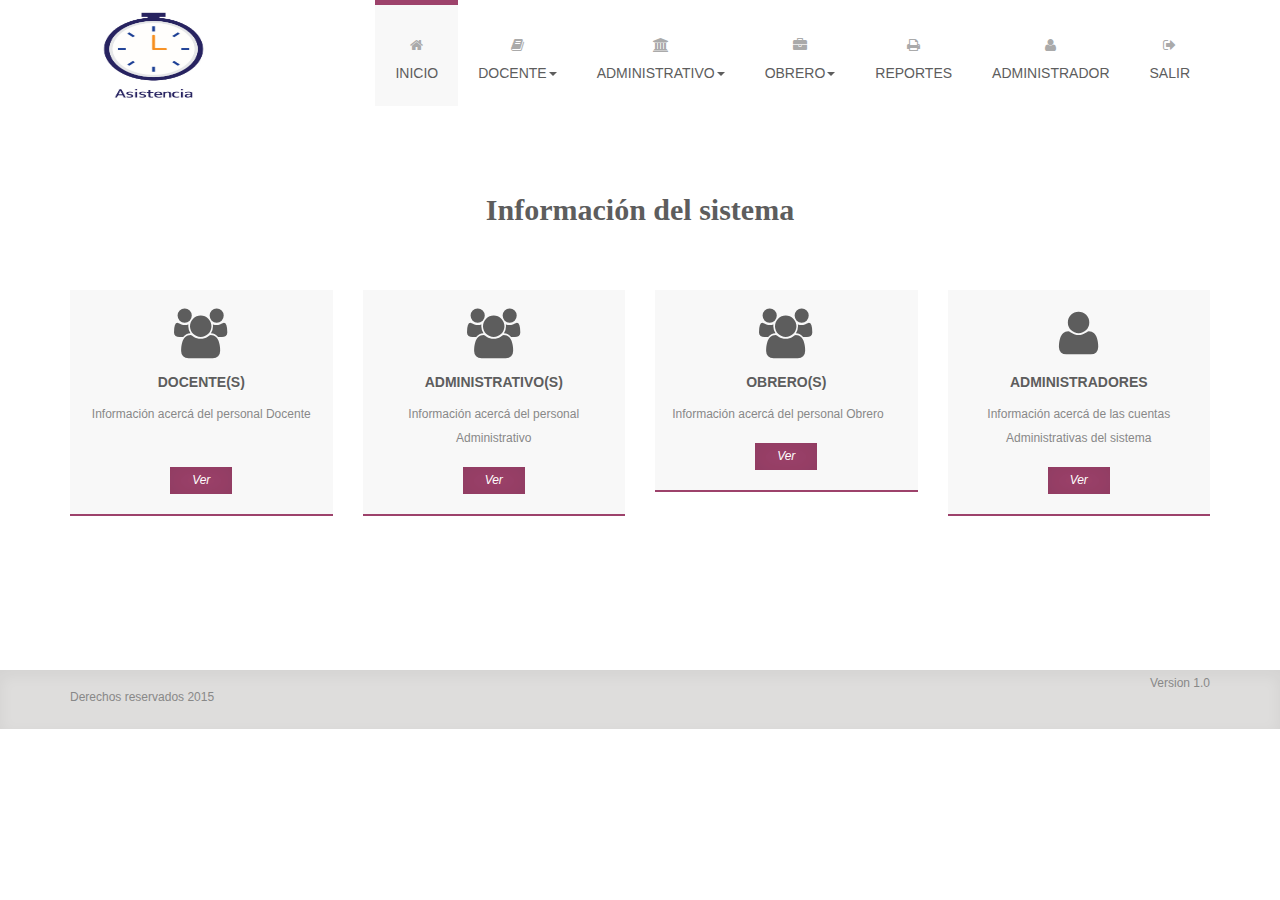
<file: index.html>
<!DOCTYPE html>
<html lang="en">

    <head>
        
        <meta charset="utf-8">
        <meta http-equiv="X-UA-Compatible" content="IE=edge">
        <meta name="viewport" content="width=device-width, initial-scale=1">
        <title>Andia - Responsive Agency Template</title>

        <!-- CSS -->
        <link rel="stylesheet" href="assets/bootstrap/css/bootstrap.min.css">
        <link rel="stylesheet" href="assets/font-awesome/css/font-awesome.min.css">
        <link rel="stylesheet" href="assets/css/animate.css">
        <link rel="stylesheet" href="assets/css/magnific-popup.css">
        <link rel="stylesheet" href="assets/flexslider/flexslider.css">
        <link rel="stylesheet" href="assets/css/form-elements.css">
        <link rel="stylesheet" href="assets/css/style.css">
        <link rel="stylesheet" href="assets/css/media-queries.css">

        <!-- HTML5 Shim and Respond.js IE8 support of HTML5 elements and media queries -->
        <!-- WARNING: Respond.js doesn't work if you view the page via file:// -->
        <!--[if lt IE 9]>
            <script src="https://oss.maxcdn.com/libs/html5shiv/3.7.0/html5shiv.js"></script>
            <script src="https://oss.maxcdn.com/libs/respond.js/1.4.2/respond.min.js"></script>
        <![endif]-->

        <!-- Favicon and touch icons -->
        <link rel="shortcut icon" href="assets/ico/favicon.ico">
        <link rel="apple-touch-icon-precomposed" sizes="144x144" href="assets/ico/apple-touch-icon-144-precomposed.png">
        <link rel="apple-touch-icon-precomposed" sizes="114x114" href="assets/ico/apple-touch-icon-114-precomposed.png">
        <link rel="apple-touch-icon-precomposed" sizes="72x72" href="assets/ico/apple-touch-icon-72-precomposed.png">
        <link rel="apple-touch-icon-precomposed" href="assets/ico/apple-touch-icon-57-precomposed.png">

    </head>

    <body>
        
        <!-- Top menu -->
		<nav class="navbar" role="navigation">
			<div class="container">
				<div class="navbar-header">
					<a class="navbar-brand" href="index.html">Sistema de asistencia</a>
				</div>
				<!-- Collect the nav links, forms, and other content for toggling -->
				<div class="collapse navbar-collapse" id="top-navbar-1">
					<ul class="nav navbar-nav navbar-right">
						<li  class="dropdown active">
							<a href=""><i class="fa fa-home"></i><br>Inicio</a>
						</li>
                        <li class="dropdown">
                            <a href="#" class="dropdown-toggle" data-toggle="dropdown"  data-hover="dropdown" data-delay="100">
                                <i class="fa fa-book"></i><br>Docente<span class="caret"></span>
                            </a>
                            <ul class="dropdown-menu dropdown-menu-left" role="menu">
                                <li><a href="#">Registro</a></li>
                                <li><a href="#">Asistencia</a></li>
                            </ul>
                        </li>
						<li class="dropdown">
							<a href="#" class="dropdown-toggle" data-toggle="dropdown" data-hover="dropdown" data-delay="100"><i class="fa fa-institution"></i><br>Administrativo<span class="caret"></span></a>
                            <ul class="dropdown-menu dropdown-menu-left" role="menu">
                                <li><a href="#">Registro</a></li>
                                <li><a href="#">Asistencia</a></li>
                            </ul>
						</li>
						<li  class="dropdown">
							<a href="#" class="dropdown-toggle" data-toggle="dropdown" data-hover="dropdown" data-delay="100"><i class="fa fa-briefcase"></i><br>Obrero<span class="caret"></span></a>
                            <ul class="dropdown-menu dropdown-menu-left" role="menu">
                                <li><a href="#">Registro</a></li>
                                <li><a href="#">Asistencia</a></li>
                            </ul>
						</li>
						<li>
							<a href="#"><i class="fa fa-print"></i><br>Reportes</a>
						</li>
						<li>
							<a href="#"><i class="fa fa-user"></i><br>Administrador</a>
						</li>
                        <li>
                            <a href="#"><i class="fa fa-sign-out"></i><br>Salir</a>
                        </li>
					</ul>
				</div>
			</div>
		</nav>
<br><br>
        <!-- Presentation -->
        <div class="presentation-container">
        	<div class="container">
        		<div class="row">
	        		<div class="col-sm-12 wow fadeInLeftBig">
	            		<h1>Información del sistema</h1>
	            	</div>
            	</div>
        	</div>
        </div>

        <!-- Services -->
        <div class="services-container">
	        <div class="container">
	            <div class="row">
	            	<div class="col-sm-3">
		                <div class="service wow fadeInUp">
		                    <div class="service-icon"><i class="fa fa-users"></i></div>
		                    <h3>Docente(s)</h3>
		                    <p>Información acercá del personal Docente &nbsp;&nbsp;&nbsp;&nbsp;&nbsp;</p>
		                    <a class="big-link-1" href="#">Ver</a>
		                </div>
					</div>
					<div class="col-sm-3">
		                <div class="service wow fadeInDown">
		                    <div class="service-icon"><i class="fa fa-users"></i></div>
		                    <h3>Administrativo(s)</h3>
		                    <p>Información acercá del personal Administrativo</p>
		                    <a class="big-link-1" href="#">Ver</a>
		                </div>
	                </div>
	                <div class="col-sm-3">
		                <div class="service wow fadeInUp">
		                    <div class="service-icon"><i class="fa fa-users"></i></div>
		                    <h3>Obrero(s)</h3>
		                    <p>Información acercá del personal Obrero&nbsp;&nbsp;&nbsp;&nbsp;&nbsp;</p>
		                    <a class="big-link-1" href="#">Ver</a>
		                </div>
	                </div>
	                <div class="col-sm-3">
		                <div class="service wow fadeInDown">
		                    <div class="service-icon"><i class="fa fa-user"></i></div>
		                    <h3>Administradores</h3>
		                    <p>Información acercá de las cuentas Administrativas del sistema</p>
		                    <a class="big-link-1" href="#">Ver</a>
		                </div>
	                </div>
	            </div>
	        </div>
        </div>
        <br><br><br><br><br><br><br><br><br>

        <!-- Footer -->
        <footer>
            <div class="container">
                <div class="row">
                    <div class="col-sm-7 footer-copyright wow fadeIn">
                        <p>Derechos reservados 2015</p>
                    </div>
                    <div class="col-sm-5 footer-social wow fadeIn">
                        <p>Version 1.0</p>
                    </div>
                </div>
            </div>
        </footer>

        <!-- Javascript -->
        <script src="assets/js/jquery-1.11.1.min.js"></script>
        <script src="assets/bootstrap/js/bootstrap.min.js"></script>
        <script src="assets/js/bootstrap-hover-dropdown.min.js"></script>
        <script src="assets/js/jquery.backstretch.min.js"></script>
        <script src="assets/js/wow.min.js"></script>
        <script src="assets/js/retina-1.1.0.min.js"></script>
        <script src="assets/js/jquery.magnific-popup.min.js"></script>
        <script src="assets/flexslider/jquery.flexslider-min.js"></script>
        <script src="assets/js/jflickrfeed.min.js"></script>
        <script src="assets/js/masonry.pkgd.min.js"></script>
        <script src="http://maps.google.com/maps/api/js?sensor=true"></script>
        <script src="assets/js/jquery.ui.map.min.js"></script>
        <script src="assets/js/scripts.js"></script>

    </body>

</html>
</file>
<file: assets/css/form-elements.css>
input[type="text"], input[type="password"],
textarea {
    margin: 0;
    padding: 0 6px;
    vertical-align: middle;
    background: none;
    border: 1px solid #ddd;
    font-family: 'Open Sans', sans-serif;
    font-size: 13px;
    font-weight: 400;
    color: black;
    font-style: italic;
    -moz-border-radius: 0; -webkit-border-radius: 0; border-radius: 0;
    -moz-box-shadow: none; -webkit-box-shadow: none; box-shadow: none;
    -o-transition: all .3s; -moz-transition: all .3s; -webkit-transition: all .3s; -ms-transition: all .3s; transition: all .3s;
}

input[type="text"]:focus, input[type="password"]:focus, 
textarea:focus {
	outline: 0;
    border: 1px solid #bbb;
    -moz-box-shadow: none; -webkit-box-shadow: none; box-shadow: none;
}

input[type="text"], input[type="password"]:-moz-placeholder, textarea:-moz-placeholder { color: black; }
input[type="text"], input[type="password"]:-ms-input-placeholder, textarea:-ms-input-placeholder { color: black; }
input[type="text"], input[type="password"]::-webkit-input-placeholder, textarea::-webkit-input-placeholder { color: black; }


button.btn {
	height: 30px;
    margin: 0;
    padding: 0 20px;
    vertical-align: middle;
    background: #9d426b;
    border: 0;
    font-family: 'Open Sans', sans-serif;
    font-size: 13px;
    font-weight: 400;
    line-height: 30px;
    color: #fff;
    text-shadow: none;
    -moz-border-radius: 0; -webkit-border-radius: 0; border-radius: 0;
    -moz-box-shadow: 0 1px 25px 0 rgba(0,0,0,.05) inset, 0 -1px 25px 0 rgba(0,0,0,.05) inset;
    -webkit-box-shadow: 0 1px 25px 0 rgba(0,0,0,.05) inset, 0 -1px 25px 0 rgba(0,0,0,.05) inset;
    box-shadow: 0 1px 25px 0 rgba(0,0,0,.05) inset, 0 -1px 25px 0 rgba(0,0,0,.05) inset;
    -o-transition: all .3s; -moz-transition: all .3s; -webkit-transition: all .3s; -ms-transition: all .3s; transition: all .3s;
}

button.btn:hover {
	background: #5d5d5d;
    border: 0;
    color: #fff;
    -moz-box-shadow: none; -webkit-box-shadow: none; box-shadow: none;
}

button.btn:active {
	outline: 0;
    background: #5d5d5d;
    border: 0;
    color: #fff;
    -moz-box-shadow: 0 5px 10px 0 rgba(0,0,0,.15) inset, 0 -1px 25px 0 rgba(0,0,0,.05) inset;
    -webkit-box-shadow: 0 5px 10px 0 rgba(0,0,0,.15) inset, 0 -1px 25px 0 rgba(0,0,0,.05) inset;
    box-shadow: 0 5px 10px 0 rgba(0,0,0,.15) inset, 0 -1px 25px 0 rgba(0,0,0,.05) inset;
}

button.btn:focus {
	outline: 0;
    background: #5d5d5d;
    border: 0;
    color: #fff;
}

.btn:active:focus, .btn.active:focus {
	outline: 0;
    background: #5d5d5d;
    border: 0;
    color: #fff;
}
</file>
<file: assets/css/style.css>
/*
 *
 * Template Name: Andia
 * Template URI: http://azmind.com
 * Description: Andia - Responsive Agency Template
 * Author: Anli Zaimi
 * Author URI: http://azmind.com
 *
 */


body {
    background: #fff;
    text-align: center;
    font-family: 'Open Sans', sans-serif;
    color: #888;
    font-size: 12px;
}

.violet { color: #9d426b; }

a {
    color: #9d426b;
    text-decoration: none;
    -o-transition: all .3s; -moz-transition: all .3s; -webkit-transition: all .3s; -ms-transition: all .3s; transition: all .3s;
}
a:hover, a:focus { color: #888; text-decoration: none; }

strong { font-weight: bold; }

img { max-width: 100%; }

h1, h2 { line-height: 40px; }
h3, h4 { line-height: 20px; }

::-moz-selection { background: #9d426b; color: #fff; text-shadow: none; }
::selection { background: #9d426b; color: #fff; text-shadow: none; }


/***** Big links / buttons *****/

a.big-link-1 {
	display: inline-block;
    padding: 5px 22px;
    background: #9d426b;
    color: #fff;
    font-style: italic;
    text-decoration: none;
    -moz-box-shadow: 0 1px 25px 0 rgba(0,0,0,.05) inset, 0 -1px 25px 0 rgba(0,0,0,.05) inset;
    -webkit-box-shadow: 0 1px 25px 0 rgba(0,0,0,.05) inset, 0 -1px 25px 0 rgba(0,0,0,.05) inset;
    box-shadow: 0 1px 25px 0 rgba(0,0,0,.05) inset, 0 -1px 25px 0 rgba(0,0,0,.05) inset;
}

a.big-link-1:hover {
    -moz-box-shadow: none; -webkit-box-shadow: none; box-shadow: none;
}

a.big-link-1:active {
    -moz-box-shadow: 0 5px 10px 0 rgba(0,0,0,.15) inset, 0 -1px 25px 0 rgba(0,0,0,.05) inset;
    -webkit-box-shadow: 0 5px 10px 0 rgba(0,0,0,.15) inset, 0 -1px 25px 0 rgba(0,0,0,.05) inset;
    box-shadow: 0 5px 10px 0 rgba(0,0,0,.15) inset, 0 -1px 25px 0 rgba(0,0,0,.05) inset;
}

a.big-link-2 {
    display: inline-block;
    width: 35px;
    height: 35px;
    padding-top: 6px;
    background: #9d426b;
    font-size: 20px;
    color: #fff;
    line-height: 20px;
    -moz-border-radius: 19px; -webkit-border-radius: 19px; border-radius: 19px;
    -moz-box-shadow: 0 1px 25px 0 rgba(0,0,0,.05) inset, 0 -1px 25px 0 rgba(0,0,0,.05) inset;
    -webkit-box-shadow: 0 1px 25px 0 rgba(0,0,0,.05) inset, 0 -1px 25px 0 rgba(0,0,0,.05) inset;
    box-shadow: 0 1px 25px 0 rgba(0,0,0,.05) inset, 0 -1px 25px 0 rgba(0,0,0,.05) inset;
}
a.big-link-2 i { vertical-align: middle; }

a.big-link-2:hover {
    background: #5d5d5d;
    -moz-box-shadow: none; -webkit-box-shadow: none; box-shadow: none;
}

a.big-link-2:active {
    -moz-box-shadow: 0 5px 10px 0 rgba(0,0,0,.15) inset, 0 -1px 25px 0 rgba(0,0,0,.05) inset;
    -webkit-box-shadow: 0 5px 10px 0 rgba(0,0,0,.15) inset, 0 -1px 25px 0 rgba(0,0,0,.05) inset;
    box-shadow: 0 5px 10px 0 rgba(0,0,0,.15) inset, 0 -1px 25px 0 rgba(0,0,0,.05) inset;
}

a.big-link-3 {
	display: inline-block;
    padding: 5px 22px;
    background: #9d426b;
    font-size: 18px;
    color: #fff;
    font-style: italic;
    line-height: 24px;
    text-decoration: none;
    -moz-box-shadow: 0 1px 25px 0 rgba(0,0,0,.05) inset, 0 -1px 25px 0 rgba(0,0,0,.05) inset;
    -webkit-box-shadow: 0 1px 25px 0 rgba(0,0,0,.05) inset, 0 -1px 25px 0 rgba(0,0,0,.05) inset;
    box-shadow: 0 1px 25px 0 rgba(0,0,0,.05) inset, 0 -1px 25px 0 rgba(0,0,0,.05) inset;
}

a.big-link-3:hover {
    -moz-box-shadow: none; -webkit-box-shadow: none; box-shadow: none;
}

a.big-link-3:active {
    -moz-box-shadow: 0 5px 10px 0 rgba(0,0,0,.15) inset, 0 -1px 25px 0 rgba(0,0,0,.05) inset;
    -webkit-box-shadow: 0 5px 10px 0 rgba(0,0,0,.15) inset, 0 -1px 25px 0 rgba(0,0,0,.05) inset;
    box-shadow: 0 5px 10px 0 rgba(0,0,0,.15) inset, 0 -1px 25px 0 rgba(0,0,0,.05) inset;
}


/***** Top menu *****/

.navbar {
	margin-bottom: 0;
	background: #fff;
	border: 0;
	-moz-border-radius: 0; -webkit-border-radius: 0; border-radius: 0;
}

ul.navbar-nav {
	font-size: 14px;
	color: #888;
	text-transform: uppercase;
}

ul.navbar-nav li a { padding: 23px 20px; background: #fff; border-top: 5px solid #fff; color: #5d5d5d; }
ul.navbar-nav li.active a { background: #f8f8f8; border-color: #9d426b; color: #5d5d5d; }

ul.navbar-nav li a:hover, ul.navbar-nav li a:focus { background: #9d426b; border-color: #9d426b; color: #fff; outline: 0; }

.nav .open > a { background: #f8f8f8; border-color: #9d426b; color: #5d5d5d; }
.nav .open > a:hover, .nav .open > a:focus { background: #9d426b; border-color: #9d426b; color: #fff; }

ul.navbar-nav li a i { line-height: 35px; color: #aaa; }
ul.navbar-nav li a:hover i, ul.navbar-nav li a:focus i { color: #fff; }

.dropdown-menu {
	border: 0;
	-moz-border-radius: 0; -webkit-border-radius: 0; border-radius: 0;
	-moz-box-shadow: 0 6px 10px rgba(0, 0, 0, .15); -webkit-box-shadow: 0 6px 10px rgba(0, 0, 0, .15); box-shadow: 0 6px 10px rgba(0, 0, 0, .15);
}

.dropdown-menu > .active > a { background: #fff; color: #5d5d5d; }
.dropdown-menu > .active > a:hover, .dropdown-menu > .active > a:focus { background: #f8f8f8; color: #9d426b; }

ul.navbar-nav li .dropdown-menu a { padding-top: 15px; padding-bottom: 15px; }
ul.navbar-nav li.active .dropdown-menu a { background: #fff; color: #5d5d5d; border: 0; }
ul.navbar-nav li.active .dropdown-menu a:hover, 
ul.navbar-nav li.active .dropdown-menu a:focus { background: #9d426b; color: #fff; border: 0; }

ul.navbar-nav li.active .dropdown-menu > .active > a { background: #f8f8f8; color: #9d426b; border: 0; }
ul.navbar-nav li.active .dropdown-menu > .active > a:hover, 
ul.navbar-nav li.active .dropdown-menu > .active > a:focus { background: #9d426b; color: #fff; border: 0; }

.navbar>.container .navbar-brand { margin-left: 0; }

.navbar-brand {
	width: 167px;
	height: 106px;
	background: url(../img/asistencia.png) left center no-repeat;
    background-size:100% 100%;
	text-indent: -99999px;
}

/***** Slider *****/

.slider-container {
    margin: 0 auto;
    background: #f8f8f8 url(../img/pattern.jpg) left top repeat;
    -moz-box-shadow: 0 5px 15px 0 rgba(0,0,0,.05) inset, 0 -5px 15px 0 rgba(0,0,0,.05) inset;
    -webkit-box-shadow: 0 5px 15px 0 rgba(0,0,0,.05) inset, 0 -5px 15px 0 rgba(0,0,0,.05) inset;
    box-shadow: 0 5px 15px 0 rgba(0,0,0,.05) inset, 0 -5px 15px 0 rgba(0,0,0,.05) inset;
}

.slider {
	padding-left: 5px;
	padding-right: 5px;
}

.flexslider {
    margin-top: 45px;
    margin-bottom: 55px;
    border: 6px solid #fff;
    -moz-border-radius: 0; -webkit-border-radius: 0; border-radius: 0;
    -moz-box-shadow: 0 5px 15px 0 rgba(0,0,0,.05), 0 -5px 15px 0 rgba(0,0,0,.05);
    -webkit-box-shadow: 0 5px 15px 0 rgba(0,0,0,.05), 0 -5px 15px 0 rgba(0,0,0,.05);
    box-shadow: 0 5px 15px 0 rgba(0,0,0,.05), 0 -5px 15px 0 rgba(0,0,0,.05);
}

.flexslider .slides > li {
	position: relative;
}

.flex-caption {
    position: absolute;
    left: 0;
    bottom: 20px;
    width: 95%;
    padding: 10px 20px;
    background: #1d1d1d; /* browsers that don't support rgba */
    background: rgba(0, 0, 0, .7);
    font-size: 14px;
    line-height: 24px;
    color: #eaeaea;
    text-align: left;
    font-style: italic;
}

.flex-direction-nav a {
	width: 60px;
	height: 60px;
	padding-top: 17px;
	background: #9d426b;
	color: #fff;
	text-shadow: none;
}

.flex-direction-nav a:before { font-size: 26px; }

.flex-direction-nav .flex-prev, .flex-direction-nav .flex-next { text-align: center; }


/***** Slider 2 *****/

.slider-2-container {
	padding: 180px 0;
}

.slider-2-text {
	padding: 30px 0 43px 0;
	background: #1d1d1d; /* browsers that don't support rgba */
    background: rgba(0, 0, 0, .7);
    color: #fff;
}

.slider-2-text h1 {
	padding-left: 30px;
	padding-right: 30px;
	font-family: 'Lobster', cursive;
    font-size: 30px;
    color: #fff;
    font-weight: bold;
}

.slider-2-text p {
	padding-left: 30px;
	padding-right: 30px;
	font-size: 18px;
    font-style: italic;
}


/***** Presentation *****/

.presentation-container {
    margin-top: 30px;
}

.presentation-container h1 {
    font-family: 'Lobster', cursive;
    font-size: 30px;
    color: #5d5d5d;
    font-weight: bold;
}

.presentation-container p {
    font-size: 18px;
    font-style: italic;
}


/***** Services *****/

.services-container {
    margin-top: 10px;
}

.services-title {
	margin-top: 40px;
    background: url(../img/line.png) left center repeat-x;
}

.services-title h2 {
    width: 200px;
    margin: 0 auto;
    background: #fff;
    font-family: 'Lobster', cursive;
    font-size: 24px;
    color: #5d5d5d;
    font-weight: bold;
}

.service {
	margin-top: 40px;
    padding: 15px 15px 20px 15px;
    background: #f8f8f8;
    border-bottom: 2px solid #9d426b;
}

.service:hover {
    box-shadow: 0 5px 15px 0 rgba(0,0,0,.05), 0 1px 25px 0 rgba(0,0,0,.05) inset, 0 -1px 25px 0 rgba(0,0,0,.05) inset;
    -o-transition: all .5s; -moz-transition: all .5s; -webkit-transition: all .5s; -ms-transition: all .5s; transition: all .5s;
}

.service .service-icon {
    font-size: 50px;
    line-height: 50px;
    color: #5d5d5d;
}

.service .service-icon i { vertical-align: middle; }

.service h3 {
    margin-top: 13px;
    font-family: 'Droid Sans', sans-serif;
    font-size: 14px;
    color: #5d5d5d;
    font-weight: bold;
    text-transform: uppercase;
    text-shadow: 0 1px 0 rgba(255,255,255,.7);
}

.service p {
    padding-bottom: 7px;
    line-height: 24px;
}


/***** Latest work *****/

.work-container {
    margin-top: 50px;
}

.work-title {
    background: url(../img/line.png) left center repeat-x;
}

.work-title h2 {
    width: 220px;
    margin: 0 auto;
    background: #fff;
    font-family: 'Lobster', cursive;
    font-size: 24px;
    color: #5d5d5d;
    font-weight: bold;
}

.work {
    margin-top: 40px;
    padding-bottom: 20px;
    background: #f8f8f8;
    border-bottom: 2px solid #9d426b;
}

.work:hover img {
    opacity: 0.7;
    -o-transition: all .3s; -moz-transition: all .3s; -webkit-transition: all .3s; -ms-transition: all .3s; transition: all .3s;
}

.work:hover {
    box-shadow: 0 5px 15px 0 rgba(0,0,0,.05), 0 1px 25px 0 rgba(0,0,0,.05) inset, 0 -1px 25px 0 rgba(0,0,0,.05) inset;
    -o-transition: all .5s; -moz-transition: all .5s; -webkit-transition: all .5s; -ms-transition: all .5s; transition: all .5s;
}

.work .work-bottom {
    margin-top: 15px;
}

.work h3 {
    margin-top: 20px;
    padding-left: 15px;
    padding-right: 15px;
    font-family: 'Droid Sans', sans-serif;
    font-size: 14px;
    color: #5d5d5d;
    font-weight: bold;
    text-transform: uppercase;
    text-shadow: 0 1px 0 rgba(255,255,255,.7);
}

.work p {
	padding-left: 15px;
    padding-right: 15px;
    line-height: 24px;
    font-style: italic;
}


/***** Testimonials *****/

.testimonials-container {
    margin-top: 50px;
    padding-bottom: 70px;
}

.testimonials-title {
    background: url(../img/line.png) left center repeat-x;
}

.testimonials-title h2 {
    width: 180px;
    margin: 0 auto;
    background: #fff;
    font-family: 'Lobster', cursive;
    font-size: 24px;
    color: #5d5d5d;
    font-weight: bold;
}

.testimonial-list {
    margin-top: 30px;
    text-align: left;
}

.testimonial-list .tab-pane { overflow: hidden; }

.testimonial-list .testimonial-image {
	float: left;
	width: 10%;
	margin: 10px 0 0 0;
}
.testimonial-list .testimonial-image img { max-width: 64px; border: 3px solid #eaeaea; }

.testimonial-list .testimonial-text {
	float: left;
	width: 90%;
	font-size: 14px;
    line-height: 30px;
    font-style: italic;
}

.testimonial-list .nav-tabs {
    border: 0;
    text-align: right;
}

.testimonial-list .nav-tabs li {
	float: none;
	display: inline-block;
	margin-left: 2px;
    margin-right: 2px;
}

.testimonial-list .nav-tabs li a {
    width: 12px;
    height: 12px;
    padding: 0;
    background: #eaeaea;
    border: 0;
    -moz-border-radius: 0; -webkit-border-radius: 0; border-radius: 0;
}

.testimonial-list .nav-tabs li a:hover { border: 0; background: #ddd; }
.testimonial-list .nav-tabs li.active a { background: #9d426b; }


/***** Footer *****/
footer {
    margin: 0 auto;
    padding-bottom: 10px;
    background: #DEDDDC;
    -moz-box-shadow: 0 5px 15px 0 rgba(0,0,0,.05) inset; -webkit-box-shadow: 0 5px 15px 0 rgba(0,0,0,.05) inset; box-shadow: 0 5px 15px 0 rgba(0,0,0,.05) inset;
}

.footer-box {
    margin-top: 20px;
    text-align: left;
}

.footer-box h4 {
    margin-top: 20px;
    font-family: 'Droid Sans', sans-serif;
    font-size: 14px;
    color: #5d5d5d;
    font-weight: bold;
    text-transform: uppercase;
    text-shadow: 0 1px 0 rgba(255,255,255,.7);
}

.footer-box-text p {
    line-height: 24px;
}

.footer-box-text-contact i {
    padding-right: 7px;
}

.footer-box-text-subscribe form {
	padding-bottom: 10px;
}

.footer-box-text-subscribe input[type="text"] {
	width: 95%;
	height: 26px;
}

/* Flickr feed */
.flickr-feed {
    margin: 16px 0 0 0;
}

.flickr-feed a {
	display: inline-block;
	width: 54px;
	margin: 0 4px 4px 0;
}
.flickr-feed a:hover { opacity: 0.7; }
.flickr-feed a img { border: 2px solid #eaeaea; }


.footer-border {
    margin-top: 30px;
    border-top: 1px dashed #ddd;
}

.footer-copyright {
    margin-top: 15px;
    line-height: 24px;
    text-align: left;
}

.footer-social {
    margin-top: 5px;
    text-align: right;
}
.footer-social a { margin: 0 0 0 10px; font-size: 26px; color: #888; }
.footer-social a:hover, .footer-social a:focus { color: #9d426b; }


/***** Page title *****/

.page-title-container {
    margin: 0 auto;
    padding: 30px 0 35px 0;
    background: #f8f8f8 url(../img/pattern.jpg) left top repeat;
    text-align: left;
    -moz-box-shadow: 0 5px 15px 0 rgba(0,0,0,.05) inset, 0 -5px 15px 0 rgba(0,0,0,.05) inset;
    -webkit-box-shadow: 0 5px 15px 0 rgba(0,0,0,.05) inset, 0 -5px 15px 0 rgba(0,0,0,.05) inset;
    box-shadow: 0 5px 15px 0 rgba(0,0,0,.05) inset, 0 -5px 15px 0 rgba(0,0,0,.05) inset;
}

.page-title-container h1 {
    display: inline;
    margin-left: 10px;
    font-family: 'Lobster', cursive;
    font-size: 24px;
    color: #5d5d5d;
    font-weight: bold;
    text-shadow: 0 1px 0 rgba(255, 255, 255, .7);
    vertical-align: middle;
}

.page-title-container p {
    display: inline;
    margin-left: 5px;
    font-size: 14px;
    font-style: italic;
    vertical-align: middle;
}

.page-title-container i {
    font-size: 46px;
    color: #ccc;
    vertical-align: middle;
}


/* ----- ABOUT PAGE ----- */

/***** About us text *****/

.about-us-container {
    margin-top: 20px;
}

.about-us-text {
    padding-top: 10px;
    padding-bottom: 10px;
    text-align: left;
}

.about-us-text h3 {
    margin-top: 25px;
    font-family: 'Droid Sans', sans-serif;
    font-size: 16px;
    color: #5d5d5d;
    font-weight: bold;
    text-transform: uppercase;
    text-shadow: 0 1px 0 rgba(255,255,255,.7);
}

.about-us-text p {
    line-height: 28px;
    font-size: 13px;
}

/***** Meet our team *****/

.team-container {
    margin-top: 30px;
}

.team-title {
    background: url(../img/line.png) left center repeat-x;
}

.team-title h2 {
    width: 220px;
    margin: 0 auto;
    background: #fff;
    font-family: 'Lobster', cursive;
    font-size: 24px;
    color: #5d5d5d;
    font-weight: bold;
}

.team-box {
    margin-top: 40px;
    padding-bottom: 15px;
    background: #f8f8f8;
    border-bottom: 2px solid #9d426b;
}

.team-box:hover img {
    opacity: 0.7;
    -o-transition: all .3s; -moz-transition: all .3s; -webkit-transition: all .3s; -ms-transition: all .3s; transition: all .3s;
}

.team-box:hover {
	-moz-box-shadow: 0 5px 15px 0 rgba(0,0,0,.05), 0 1px 25px 0 rgba(0,0,0,.05) inset, 0 -1px 25px 0 rgba(0,0,0,.05) inset;
	-webkit-box-shadow: 0 5px 15px 0 rgba(0,0,0,.05), 0 1px 25px 0 rgba(0,0,0,.05) inset, 0 -1px 25px 0 rgba(0,0,0,.05) inset;
    box-shadow: 0 5px 15px 0 rgba(0,0,0,.05), 0 1px 25px 0 rgba(0,0,0,.05) inset, 0 -1px 25px 0 rgba(0,0,0,.05) inset;
    -o-transition: all .5s; -moz-transition: all .5s; -webkit-transition: all .5s; -ms-transition: all .5s; transition: all .5s;
}

.team-box h3 {
    margin-top: 20px;
    padding-left: 15px;
    padding-right: 15px;
    font-family: 'Droid Sans', sans-serif;
    font-size: 14px;
    color: #5d5d5d;
    font-weight: bold;
    text-transform: uppercase;
    text-shadow: 0 1px 0 rgba(255,255,255,.7);
}

.team-box p {
	padding-left: 15px;
    padding-right: 15px;
    line-height: 24px;
    font-style: italic;
}

.team-social a { margin: 0 5px; font-size: 26px; }


/* ----- CONTACT PAGE ----- */

/***** Form *****/

.contact-us-container {
    margin-top: 20px;
    padding-bottom: 50px;
    text-align: left;
}

.contact-us-container h3 {
    margin-top: 25px;
    font-family: 'Droid Sans', sans-serif;
    font-size: 16px;
    color: #5d5d5d;
    font-weight: bold;
    text-transform: uppercase;
    text-shadow: 0 1px 0 rgba(255,255,255,.7);
}

.contact-us-container p {
    line-height: 28px;
    font-size: 13px;
}

.contact-form {
    padding-top: 25px;
    padding-bottom: 30px;
}

.contact-form form {
    margin-top: 25px;
}

.contact-form form .form-group {
	margin-bottom: 20px;
}

.contact-form input[type="text"], .contact-form input[type="password"], .contact-form input[type="date"] { width: 95%; height: 34px; }
.contact-form textarea { width: 95%; height: 170px; padding-top: 6px; padding-bottom: 6px; }
.contact-form label { font-size: 13px; font-weight: 400; }
.contact-form label .error-label { font-style: italic }
.contact-form button { margin-top: 5px; padding: 0 45px; }

/***** Google map *****/

.contact-address {
	padding-bottom: 15px;
}

.contact-address .map {
    margin: 20px 0 40px 0;
    height: 300px;
    border: 5px solid #f8f8f8;
}


/* ----- SERVICES PAGE ----- */

/***** Services full width text *****/

.services-full-width-container {
    margin-top: 20px;
}

.services-full-width-text {
    padding-top: 10px;
    text-align: left;
}

.services-full-width-text h3 {
    margin-top: 25px;
    font-family: 'Droid Sans', sans-serif;
    font-size: 16px;
    color: #5d5d5d;
    font-weight: bold;
    text-transform: uppercase;
    text-shadow: 0 1px 0 rgba(255,255,255,.7);
}

.services-full-width-text p {
    line-height: 28px;
    font-size: 13px;
}

/***** Services half width text *****/

.services-half-width-container {
    margin-top: 20px;
}

.services-half-width-text {
    padding-top: 10px;
    padding-bottom: 10px;
    text-align: left;
}

.services-half-width-text h3 {
    margin-top: 25px;
    font-family: 'Droid Sans', sans-serif;
    font-size: 16px;
    color: #5d5d5d;
    font-weight: bold;
    text-transform: uppercase;
    text-shadow: 0 1px 0 rgba(255,255,255,.7);
}

.services-half-width-text p {
    line-height: 28px;
    font-size: 13px;
}

/***** Call to action *****/

.call-to-action-container {
    margin-top: 20px;
    padding-bottom: 50px;
}

.call-to-action-text {
    padding-top: 25px;
    padding-bottom: 15px;
    background: #f8f8f8;
    text-align: left;
    overflow: hidden;
}

.call-to-action-text:hover {
	-moz-box-shadow: 0 3px 10px 0 rgba(0,0,0,.05), 0 1px 25px 0 rgba(0,0,0,.05) inset, 0 -1px 25px 0 rgba(0,0,0,.05) inset;
	-webkit-box-shadow: 0 3px 10px 0 rgba(0,0,0,.05), 0 1px 25px 0 rgba(0,0,0,.05) inset, 0 -1px 25px 0 rgba(0,0,0,.05) inset;
    box-shadow: 0 3px 10px 0 rgba(0,0,0,.05), 0 1px 25px 0 rgba(0,0,0,.05) inset, 0 -1px 25px 0 rgba(0,0,0,.05) inset;
    -o-transition: all .5s; -moz-transition: all .5s; -webkit-transition: all .5s; -ms-transition: all .5s; transition: all .5s;
}

.call-to-action-text p {
    float: left;
    width: 80%;
    padding-left: 25px;
    line-height: 30px;
    font-size: 18px;
    font-style: italic;
}

.call-to-action-text .call-to-action-button {
    float: left;
    width: 20%;
    padding-right: 25px;
    margin-bottom: 10px;
    text-align: right;
}


/* ----- PORTFOLIO PAGE ----- */

.portfolio-container {
    margin-top: 20px;
    padding-bottom: 50px;
}

.portfolio-filters {
	padding-top: 35px;
	padding-bottom: 10px;
	font-family: 'Droid Sans', sans-serif;
    font-size: 16px;
    color: #5d5d5d;
    font-weight: bold;
    text-align: left;
    text-transform: uppercase;
    text-shadow: 0 1px 0 rgba(255,255,255,.7);
}

.portfolio-filters a { color: #5d5d5d; }
.portfolio-filters a:hover, .portfolio-filters a.active { color: #9d426b; }

.portfolio-box {
	width: 255px;
	margin: 40px 15px 0 15px;
}

.portfolio-box img {
	cursor: pointer;
	-o-transition: all .3s; -moz-transition: all .3s; -webkit-transition: all .3s; -ms-transition: all .3s; transition: all .3s;
}
.portfolio-box:hover img { opacity: 0.7; }

.portfolio-box-container {
	position: relative;
	background: #f8f8f8;
    border-bottom: 2px solid #9d426b;
}

.portfolio-box-container:hover {
    box-shadow: 0 5px 15px 0 rgba(0,0,0,.05), 0 1px 25px 0 rgba(0,0,0,.05) inset, 0 -1px 25px 0 rgba(0,0,0,.05) inset;
    -o-transition: all .5s; -moz-transition: all .5s; -webkit-transition: all .5s; -ms-transition: all .5s; transition: all .5s;
}

.portfolio-box-icon {
	position: absolute;
	top: 10px;
	right: 10px;
	width: 35px;
    height: 35px;
    padding-top: 7.5px;
    padding-left: 3px;
    background: #1d1d1d; /* browsers that don't support rgba */
    background: rgba(0, 0, 0, .7);
    font-size: 20px;
    color: #fff;
    line-height: 20px;
    -moz-border-radius: 19px; -webkit-border-radius: 19px; border-radius: 19px;
}

.portfolio-box-text {
	padding: 0 15px 20px 15px;
}

.portfolio-box-text h3 {
    margin-top: 20px;
    font-family: 'Droid Sans', sans-serif;
    font-size: 14px;
    color: #5d5d5d;
    font-weight: bold;
    text-transform: uppercase;
    text-shadow: 0 1px 0 rgba(255,255,255,.7);
}

.portfolio-box-text p {
    line-height: 24px;
    font-style: italic;
}
</file>
<file: assets/css/media-queries.css>
@media (min-width: 992px) and (max-width: 1199px) {
	
	.portfolio-box { width: 205px; }
	
	.testimonial-list .testimonial-image { width: 12%; }
	.testimonial-list .testimonial-text { width: 88%; }
	
}

@media (min-width: 768px) and (max-width: 991px) {
	
	ul.navbar-nav li a { padding-left: 15px; padding-right: 15px; }
	
    .portfolio-box { width: 210px; }
    
    .testimonial-list .testimonial-image { width: 15%; }
	.testimonial-list .testimonial-text { width: 85%; }
	
	.call-to-action-text p { width: 75%; }
	.call-to-action-text .call-to-action-button { width: 25%; }
	
	.flickr-feed a { width: 50px; margin-right: 2px; }

}

@media (max-width: 860px) {
	
	.flex-direction-nav a { top: 30px; width: 30px; height: 30px; padding-top: 7px; }
	.flex-direction-nav a:before { font-size: 18px; }
	.flex-caption { width: 100%; bottom: 0; }
	
}

@media (max-width: 767px) {
	
	.navbar>.container .navbar-brand { margin-left: 15px; }
	.navbar-collapse { border: 0; }
	.navbar-toggle { margin-top: 16px; }
	.navbar-toggle .icon-bar { background: #5d5d5d; }
	ul.navbar-nav li a { padding: 15px 20px; text-align: left; }
	ul.navbar-nav li a br { display: none; }
	ul.navbar-nav li a i { padding-right: 7px; }
	.navbar-nav .open .dropdown-menu > li > a, .navbar-nav .open .dropdown-menu .dropdown-header { padding: 15px 20px; }
	
	.slider-2-text h1, .slider-2-text p { padding-left: 15px; padding-right: 15px; }
	
	.page-title-container p { display: block; margin: 10px 0 6px 0; line-height: 24px; }
	
	.portfolio-masonry { padding: 0; }
    .portfolio-box { width: 100%; margin: 30px 0 0 0; padding: 0 30px; }
	
	.testimonial-list .testimonial-image { float: none; width: auto; text-align: center; }
	.testimonial-list .testimonial-text { float: none; width: auto; margin-top: 30px; text-align: center; }
	.testimonial-list .nav-tabs { margin-top: 20px; text-align: center; }
	
	.call-to-action-text p { float: none; width: auto; padding-left: 0; text-align: center; }
	.call-to-action-text .call-to-action-button { float: none; width: auto; margin-top: 15px; margin-bottom: 15px; padding-right: 0; text-align: center; }
	
	footer { padding-top: 20px; }
	.footer-box { text-align: center; }
	.footer-box-text-subscribe input[type="text"] { max-width: 300px; }
	.flickr-feed a { margin-left: 2px; margin-right: 2px; }
	.footer-copyright, .footer-social { text-align: center; }
	.footer-social a { margin: 0 5px; }

}

@media (max-width: 400px) {
	
	.flex-caption { display: none; }
	
}


/* Retina-ize images/icons */

@media only screen and (-webkit-min-device-pixel-ratio: 1.5), only screen and (min-resolution: 2dppx) {
	
	/* logo */
    .navbar-brand {
    	background-image: url(../img/logo@2x.png) !important; background-repeat: no-repeat !important; background-size: 167px 63px !important;
    }
	
}
</file>
